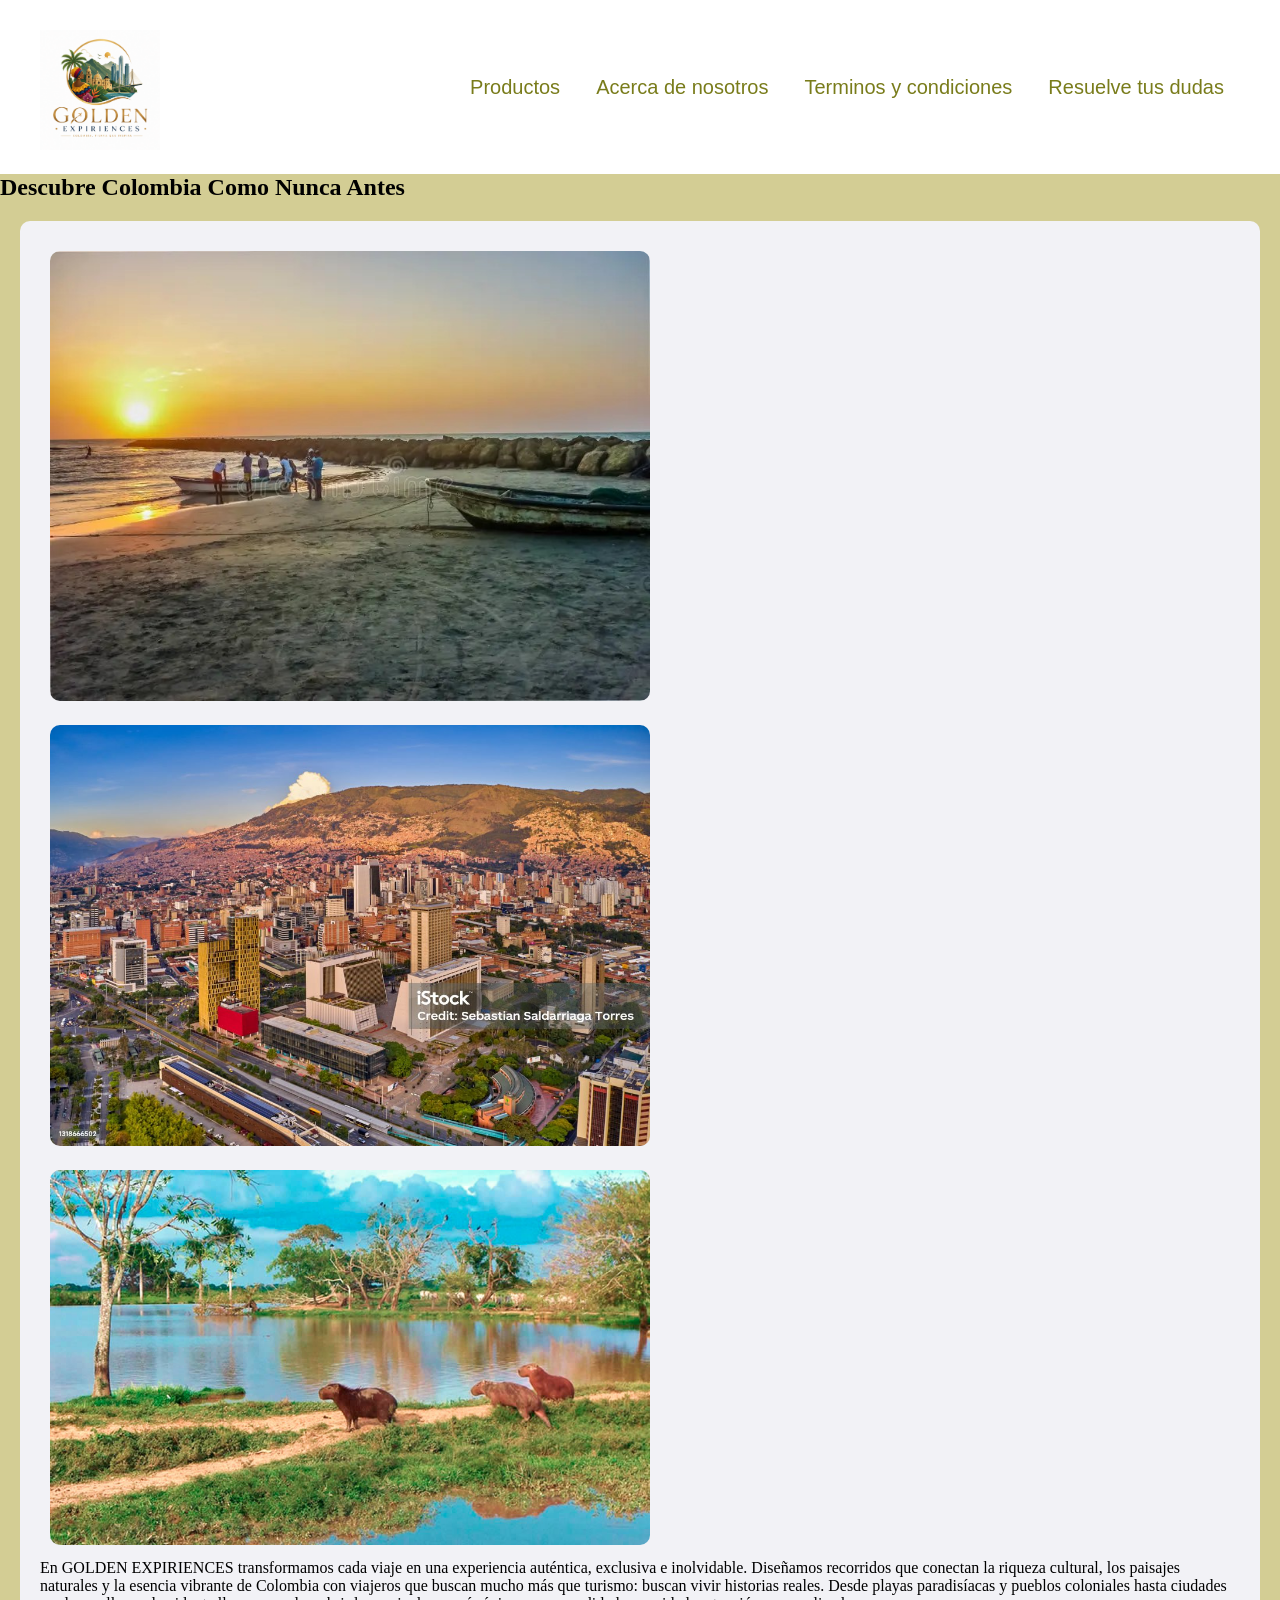
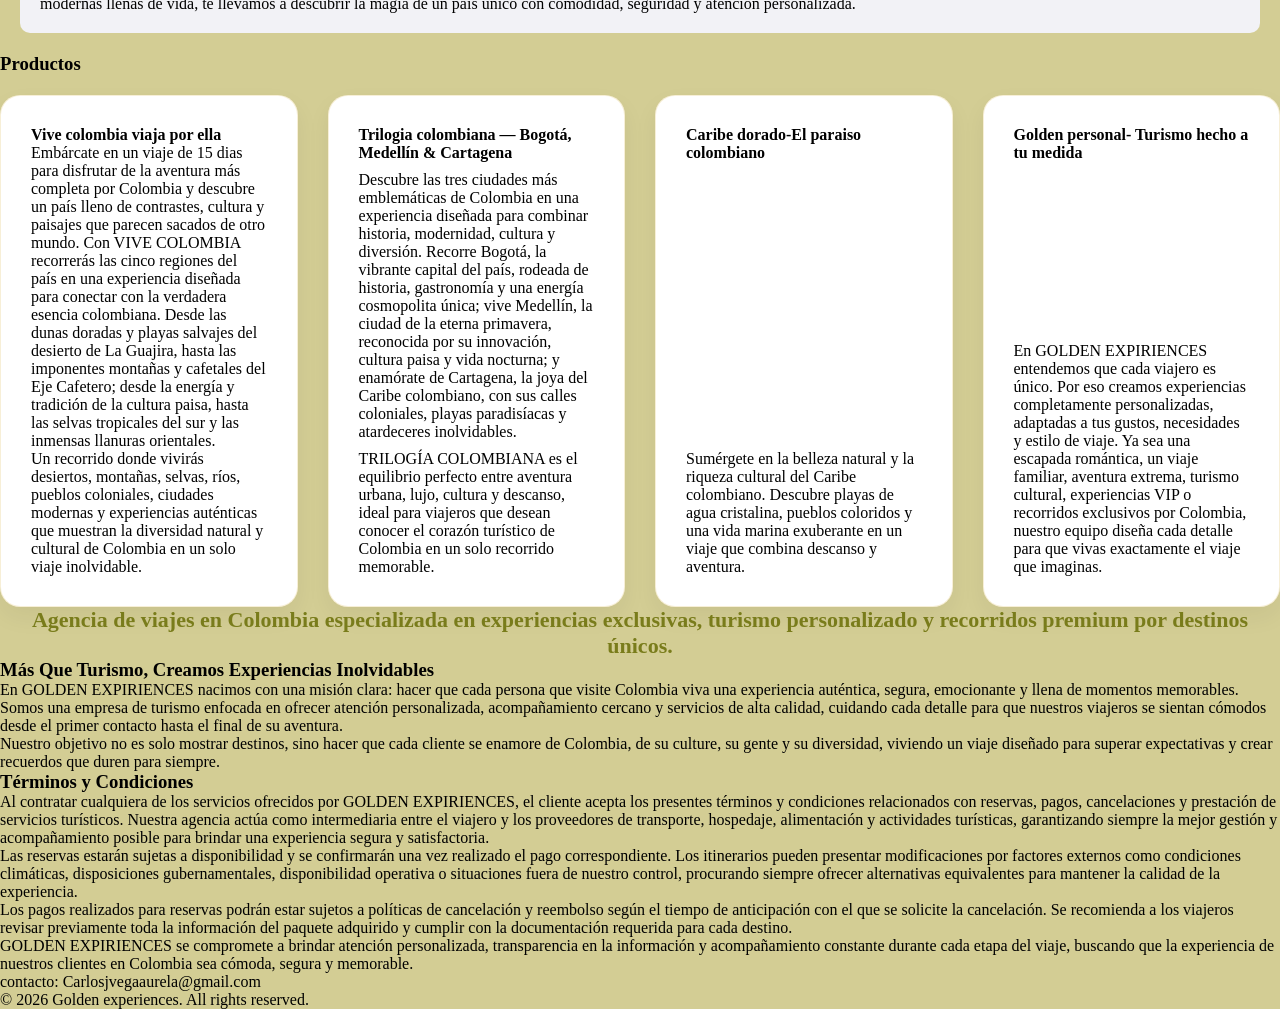
<file: INDEX.HTML>
<!DOCTYPE html>
<html lang="es">

<head>
    <meta charset="UTF-8">
    <meta name="viewport" content="width=device-width, initial-scale=1.0">
    <title>Golden experiences</title>
    <link rel="stylesheet" href="css/styles.css">

</head>

<body>
    <header>
        <div class="encabezado">
            <div class="titulo">
                <img class="logo" src="img/img1.png" alt="Logo de Golden Experiences">
            </div>

            <div class="menu">
                <nav>
                    <ul>
                        <a href="#productos">Productos</a>
                        <a href="#nosotros">Acerca de nosotros</a>
                        <a href="#terminos">Terminos y condiciones</a>
                        <a href="#contacto">Resuelve tus dudas</a>
                    </ul>
                </nav>
            </div>

        </div>
    </header>

    <main>

        <article>
            <h2>Descubre Colombia Como Nunca Antes</h2>
            <div id="intro">

                <img src="./img/ctg.jpg" alt="cartagena">
                <img src="./img/med.jpg" alt="medellin">
                <img src="./img/llan.jpg" alt="llanos">

                <p>En GOLDEN EXPIRIENCES transformamos cada viaje en una experiencia auténtica, exclusiva e inolvidable.
                    Diseñamos recorridos que conectan la riqueza cultural, los paisajes naturales y la esencia vibrante
                    de
                    Colombia con viajeros que buscan mucho más que turismo: buscan vivir historias reales. Desde playas
                    paradisíacas y pueblos coloniales hasta ciudades modernas llenas de vida, te llevamos a descubrir la
                    magia de un país único con comodidad, seguridad y atención personalizada.</p>
            </div>


            <section id="productos">
                <h3>Productos</h3>
                <ul>
                    <li>
                        <h4>Vive colombia viaja por ella</h4>
                        <P>Embárcate en un viaje de 15 dias para disfrutar de la aventura más completa por Colombia y
                            descubre un país lleno de contrastes, cultura y paisajes que parecen sacados de otro mundo.
                            Con VIVE COLOMBIA recorrerás las cinco regiones del país en una experiencia diseñada para
                            conectar con la verdadera esencia colombiana. Desde las dunas doradas y playas salvajes del
                            desierto de La Guajira, hasta las imponentes montañas y cafetales del Eje Cafetero; desde la
                            energía y tradición de la cultura paisa, hasta las selvas tropicales del sur y las inmensas
                            llanuras orientales.</P>
                        <p>Un recorrido donde vivirás desiertos, montañas, selvas, ríos, pueblos coloniales, ciudades
                            modernas y experiencias auténticas que muestran la diversidad natural y cultural de Colombia
                            en un solo viaje inolvidable.</p>
                    </li>

                    <li>
                        <h4>Trilogia colombiana — Bogotá, Medellín & Cartagena</h4>
                        <p>Descubre las tres ciudades más emblemáticas de Colombia en una experiencia diseñada para
                            combinar historia, modernidad, cultura y diversión. Recorre Bogotá, la vibrante capital del
                            país, rodeada de historia, gastronomía y una energía cosmopolita única; vive Medellín, la
                            ciudad de la eterna primavera, reconocida por su innovación, cultura paisa y vida nocturna;
                            y enamórate de Cartagena, la joya del Caribe colombiano, con sus calles coloniales, playas
                            paradisíacas y atardeceres inolvidables.</p>
                        <p>TRILOGÍA COLOMBIANA es el equilibrio perfecto entre aventura urbana, lujo, cultura y
                            descanso, ideal para viajeros que desean conocer el corazón turístico de Colombia en un solo
                            recorrido memorable.</p>
                    </li>
                    <li>
                        <h4>Caribe dorado-El paraiso colombiano</h4>
                        <p>Sumérgete en la belleza natural y la riqueza cultural del Caribe colombiano. Descubre playas
                            de agua cristalina, pueblos coloridos y una vida marina exuberante en un viaje que combina
                            descanso y aventura.</p>
                    </li>
                    <li>
                        <h4>Golden personal- Turismo hecho a tu medida</h4>
                        <p>En GOLDEN EXPIRIENCES entendemos que cada viajero es único. Por eso creamos experiencias
                            completamente personalizadas, adaptadas a tus gustos, necesidades y estilo de viaje. Ya sea
                            una escapada romántica, un viaje familiar, aventura extrema, turismo cultural, experiencias
                            VIP o recorridos exclusivos por Colombia, nuestro equipo diseña cada detalle para que vivas
                            exactamente el viaje que imaginas.</p>
                    </li>
                </ul>


            </section>


            <section id="nosotros">

                <h1>Agencia de viajes en Colombia especializada en experiencias exclusivas, turismo personalizado y
                    recorridos premium por destinos únicos.</h1>
                <h3>Más Que Turismo, Creamos Experiencias Inolvidables</h3>
                <p>En GOLDEN EXPIRIENCES nacimos con una misión clara: hacer que cada persona que visite Colombia viva
                    una
                    experiencia auténtica, segura, emocionante y llena de momentos memorables. Somos una empresa de
                    turismo
                    enfocada en ofrecer atención personalizada, acompañamiento cercano y servicios de alta calidad,
                    cuidando
                    cada detalle para que nuestros viajeros se sientan cómodos desde el primer contacto hasta el final
                    de su
                    aventura.</p>
                <p>Nuestro objetivo no es solo mostrar destinos, sino hacer que cada cliente se enamore de Colombia, de
                    su
                    culture, su gente y su diversidad, viviendo un viaje diseñado para superar expectativas y crear
                    recuerdos que duren para siempre.</p>

            </section>


            <section id="terminos">
                <h3>Términos y Condiciones</h3>
                <p>
                    Al contratar cualquiera de los servicios ofrecidos por GOLDEN EXPIRIENCES,
                    el cliente acepta los presentes términos y condiciones relacionados con
                    reservas, pagos, cancelaciones y prestación de servicios turísticos.
                    Nuestra agencia actúa como intermediaria entre el viajero y los proveedores
                    de transporte, hospedaje, alimentación y actividades turísticas, garantizando
                    siempre la mejor gestión y acompañamiento posible para brindar una experiencia
                    segura y satisfactoria.
                </p>

                <p>
                    Las reservas estarán sujetas a disponibilidad y se confirmarán una vez
                    realizado el pago correspondiente. Los itinerarios pueden presentar
                    modificaciones por factores externos como condiciones climáticas,
                    disposiciones gubernamentales, disponibilidad operativa o situaciones fuera
                    de nuestro control, procurando siempre ofrecer alternativas equivalentes
                    para mantener la calidad de la experiencia.
                </p>

                <p>
                    Los pagos realizados para reservas podrán estar sujetos a políticas de
                    cancelación y reembolso según el tiempo de anticipación con el que se
                    solicite la cancelación. Se recomienda a los viajeros revisar previamente
                    toda la información del paquete adquirido y cumplir con la documentación
                    requerida para cada destino.
                </p>

                <p>
                    GOLDEN EXPIRIENCES se compromete a brindar atención personalizada,
                    transparencia en la información y acompañamiento constante durante cada
                    etapa del viaje, buscando que la experiencia de nuestros clientes en
                    Colombia sea cómoda, segura y memorable.
                </p>
            </section>

        </article>

    </main>
    <footer id="contacto">
        <p> contacto: Carlosjvegaaurela@gmail.com</p>
        <p>&copy; 2026 Golden experiences. All rights reserved.</p>
    </footer>
</body>

</html>
</file>
<file: css/styles.css>
* {
    margin: 0;
    padding: 0;
    box-sizing: border-box;
}


body {
    background-color: rgba(154, 140, 7, 0.43);
}


.encabezado {
    background-color: rgb(255, 255, 255);
    padding: 20px 40px 20px 40px;
    display: flex;
    align-items: center;
    justify-content: space-between;
}

.encabezado a:hover {
        background-color: rgb(162, 160, 34);
        color: rgb(248, 248, 248);
       transform: scale(1.1);
       transition: transform 1.0s ease;
       border-radius: 15px;
    }

.encabezado .logo:hover {
    transform: scale(1.8);
    transition: transform 0.9s ease;
}
.menu a {
    display: inline-block;
    color: rgb(121, 124, 27);
    text-align: right;
    padding: 14px 16px;
    text-decoration: none;
    font-size: 20px;
    font-family: 'Trebuchet MS', 'Lucida Sans Unicode', 'Lucida Grande', 'Lucida Sans', Arial, sans-serif;
}

.logo {
    width: 120px;
    height: auto;
    margin-top: 10px;
    align-items: left;

}

h1 {
    color: rgb(121, 124, 27);
    font-family: 'Trebuchet MS';
    font-size: 22px;
    text-align : center;
}

h2 {
    color: rgb(0, 0, 0);
    font-family: 'Trebuchet MS';
    size: 20px;
}

h3 {
    color: rgb(0, 0, 0);
    font-family: 'Trebuchet MS';
    size: 18px;
}

h4 {
    color: rgb(0, 0, 0);
    font-family: 'Trebuchet MS';
    size: 16px;
}

#intro {
    background-color: rgb(242, 242, 246);
    padding: 20px;
    margin: 20px;
    border-radius: 10px;

}
#intro img {
    width: 50%;
    height: auto;
    margin: 10px;
    border-radius: 10px;
}

#productos ul{
    display:grid;
    grid-template-columns: repeat(4, 1fr); /* 2 columnas */
    gap:30px;
    list-style:none;
    margin-top:20px;
}
#productos li{
    background:#ffffff;
    padding:30px;
    border-radius:20px;
    border:1px solid rgba(212,175,55,0.2);
    box-shadow:0 10px 25px rgba(0,0,0,0.05);
    transition:0.3s ease;
    display:flex;
    flex-direction:column;
    justify-content:space-between;
}

#productos li:hover{
    transform:translateY(-6px);
    box-shadow:0 20px 35px rgba(0,0,0,0.08);
    border-color:#d4af37;
}
</file>
